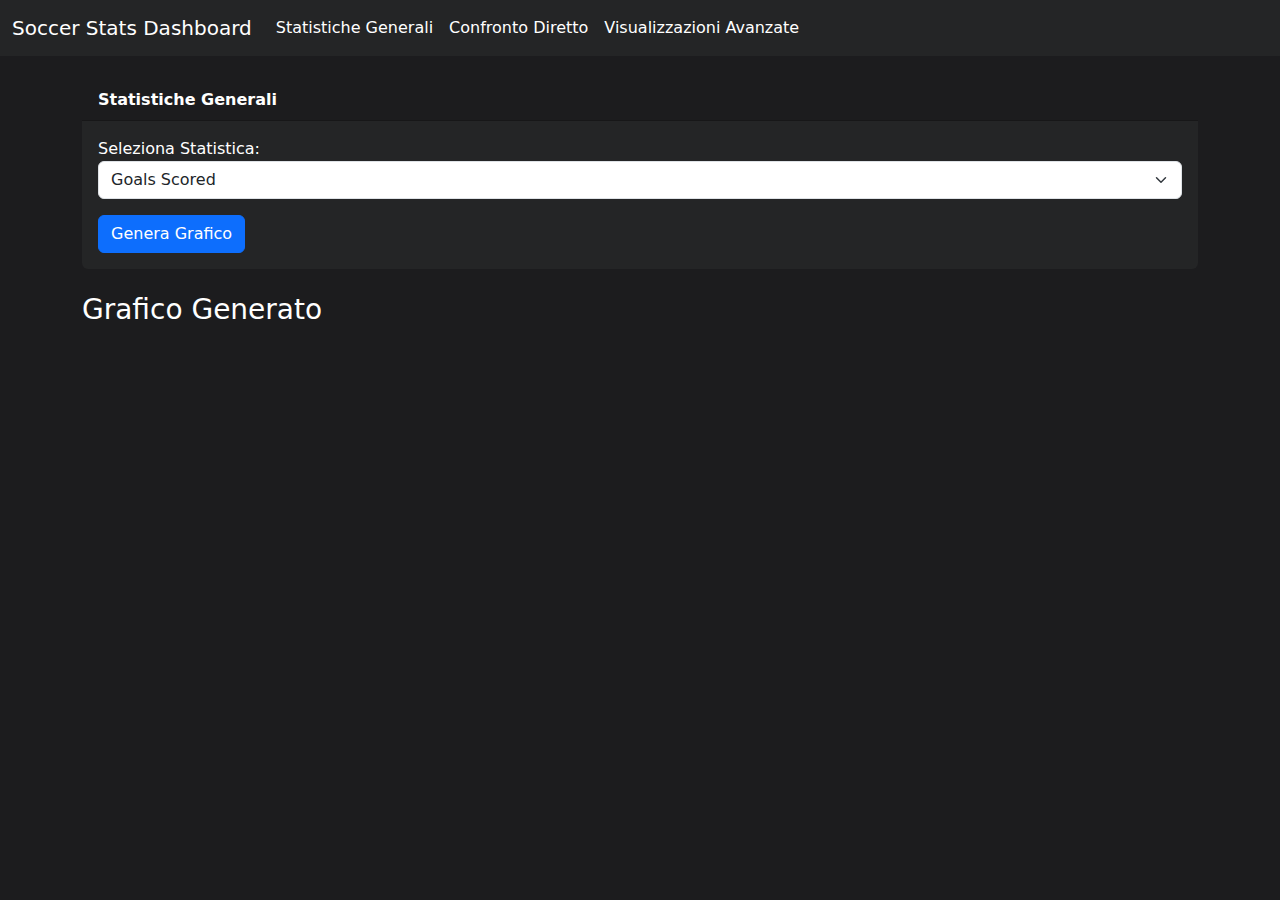
<file: index.html>
<!DOCTYPE html>
<html lang="en">
<head>
    <meta charset="UTF-8">
    <meta name="viewport" content="width=device-width, initial-scale=1.0">
    <title>Soccer Stats Dashboard</title>
    <link rel="stylesheet" href="https://cdn.jsdelivr.net/npm/bootstrap@5.3.0-alpha3/dist/css/bootstrap.min.css">
    <link rel="stylesheet" href="https://pyscript.net/latest/pyscript.css" />
    <script defer src="https://pyscript.net/latest/pyscript.js"></script>
    <style>
        body {
            background-color: #1c1c1e;
            color: #ffffff;
        }
        .card {
            background-color: #242526;
            color: #ffffff;
            border: none;
        }
        .card-header {
            background-color: #1c1c1e;
            font-weight: bold;
        }
        .navbar {
            background-color: #242526;
        }
        .navbar-brand, .nav-link {
            color: #ffffff !important;
        }
    </style>
</head>
<body>
    <nav class="navbar navbar-expand-lg navbar-dark">
        <div class="container-fluid">
            <a class="navbar-brand" href="#">Soccer Stats Dashboard</a>
            <button class="navbar-toggler" type="button" data-bs-toggle="collapse" data-bs-target="#navbarNav">
                <span class="navbar-toggler-icon"></span>
            </button>
            <div class="collapse navbar-collapse" id="navbarNav">
                <ul class="navbar-nav">
                    <li class="nav-item">
                        <a class="nav-link active" href="#general-stats" onclick="showSection('general-stats')">Statistiche Generali</a>
                    </li>
                    <li class="nav-item">
                        <a class="nav-link" href="#h2h" onclick="showSection('h2h')">Confronto Diretto</a>
                    </li>
                    <li class="nav-item">
                        <a class="nav-link" href="#advanced-visuals" onclick="showSection('advanced-visuals')">Visualizzazioni Avanzate</a>
                    </li>
                </ul>
            </div>
        </div>
    </nav>

    <div class="container mt-4">
        <!-- General Stats Section -->
        <section id="general-stats" class="content-section">
            <div class="card mb-4">
                <div class="card-header">Statistiche Generali</div>
                <div class="card-body">
                    <label for="stat-select">Seleziona Statistica:</label>
                    <select id="stat-select" class="form-select">
                        <option value="goals_scored">Goals Scored</option>
                        <option value="fouls_per_90">Fouls Per 90</option>
                        <option value="xg_per_90">XG Per 90</option>
                    </select>
                    <button class="btn btn-primary mt-3" onclick="generateChart()">Genera Grafico</button>
                </div>
            </div>
        </section>

        <!-- H2H Section -->
        <section id="h2h" class="content-section" style="display: none;">
            <div class="card mb-4">
                <div class="card-header">Confronto Diretto (H2H)</div>
                <div class="card-body">
                    <p>Confronta due squadre o due giocatori selezionati.</p>
                    <button class="btn btn-primary">Prossimamente</button>
                </div>
            </div>
        </section>

        <!-- Advanced Visualizations Section -->
        <section id="advanced-visuals" class="content-section" style="display: none;">
            <div class="card mb-4">
                <div class="card-header">Visualizzazioni Avanzate</div>
                <div class="card-body">
                    <p>Scopri grafici interattivi come Radar Chart e Heatmap.</p>
                    <button class="btn btn-primary">Prossimamente</button>
                </div>
            </div>
        </section>

        <!-- Chart Output -->
        <section id="charts" class="mt-4">
            <div id="chart-container" class="mt-4">
                <h3>Grafico Generato</h3>
                <div id="chart-output"></div>
            </div>
        </section>
    </div>

    <script>
        function showSection(sectionId) {
            document.querySelectorAll('.content-section').forEach(section => {
                section.style.display = 'none';
            });
            document.getElementById(sectionId).style.display = 'block';
        }

        function generateChart() {
            const stat = document.getElementById("stat-select").value;

            // PyScript integrato
            pyscript.runPython(`
                import pandas as pd
                import matplotlib.pyplot as plt
                from js import document

                # Carica dataset
                df_teams = pd.read_csv("teams.csv")

                def generate_chart(stat):
                    # Top 3 squadre per statistica
                    top_3 = df_teams[["team_name", stat]].sort_values(by=stat, ascending=False).head(3)

                    # Genera grafico
                    plt.figure(figsize=(8, 5))
                    plt.barh(top_3["team_name"], top_3[stat], color=["#1f77b4", "#ff7f0e", "#2ca02c"])
                    plt.title(f"Top 3 Teams by {stat}")
                    plt.xlabel(stat)
                    plt.ylabel("Teams")

                    # Mostra grafico
                    chart_output = document.getElementById("chart-output")
                    plt.savefig("/tmp/chart.png")
                    chart_output.innerHTML = '<img src="/tmp/chart.png" alt="Grafico">'
                    plt.close()

                generate_chart("${stat}")
            `);
        }
    </script>
</body>
</html>
</file>
